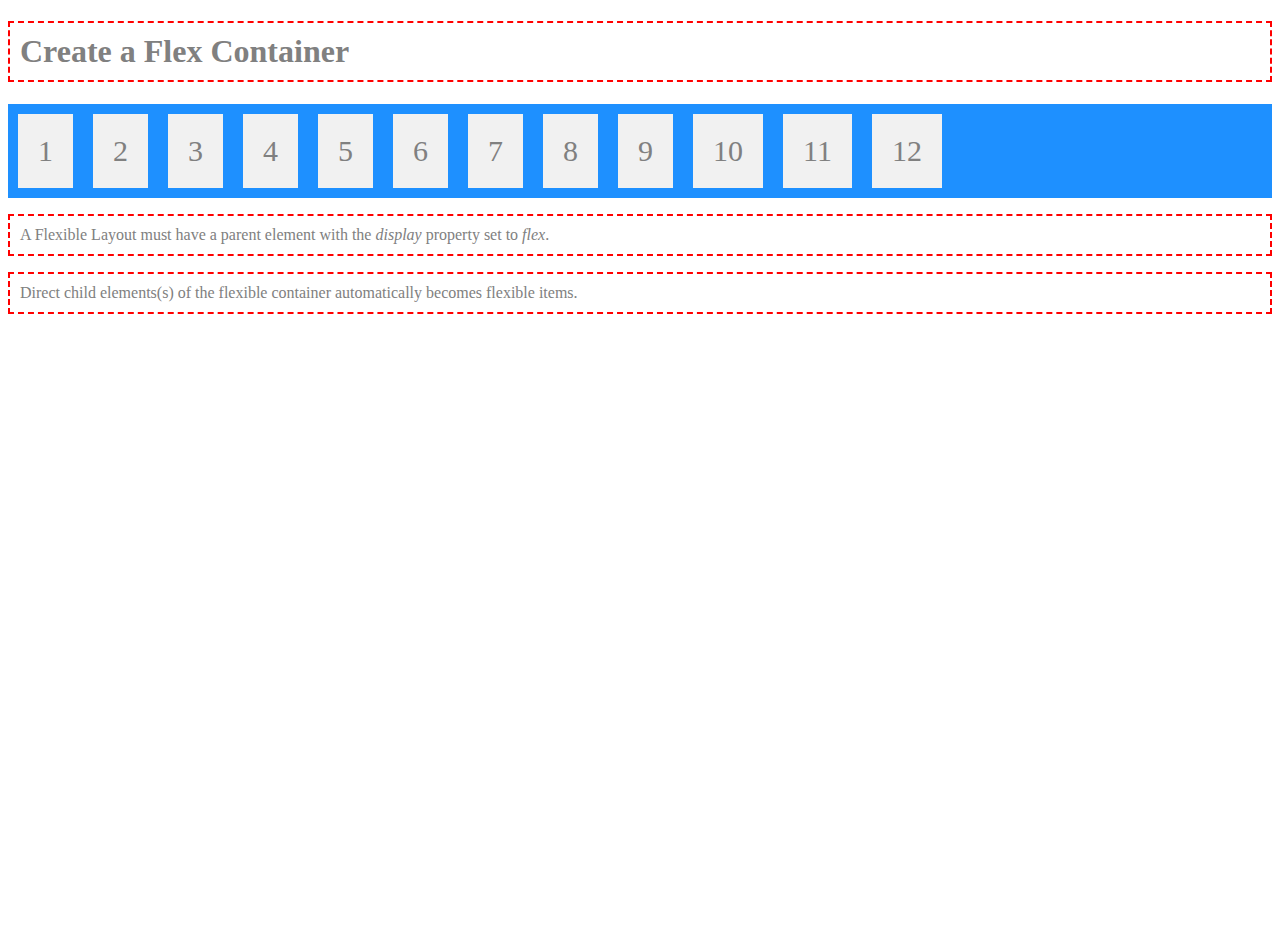
<file: index.html>
<!DOCTYPE html>
<html lang="en">
  <head>
    <meta charset="UTF-8" />
    <meta http-equiv="X-UA-Compatible" content="IE=edge" />
    <meta name="viewport" content="width=device-width, initial-scale=1.0" />
    <link rel="stylesheet" type="text/css" href="style.css" />

    <title>Document</title>
  </head>
  <body>
    <h1>Create a Flex Container</h1>

    <div class="flex-container">
      <div>1</div>
      <div>2</div>
      <div>3</div>
      <div>4</div>
      <div>5</div>
      <div>6</div>
      <div>7</div>
      <div>8</div>
      <div>9</div>
      <div>10</div>
      <div>11</div>
      <div>12</div>
    </div>

    <p>
      A Flexible Layout must have a parent element with the
      <em>display</em> property set to <em>flex</em>.
    </p>

    <p>
      Direct child elements(s) of the flexible container automatically becomes
      flexible items.
    </p>

    <!-- <div class="container">
      <h1 class="main-page">The main page.</h1>
      <p>
        Lorem ipsum dolor sit amet consectetur adipisicing elit. Exercitationem
        voluptate dolores omnis aliquam id aliquid pariatur, ratione eligendi
        quibusdam deleniti ullam laboriosam reiciendis placeat consequatur
        libero quos alias provident eos. Aut fugit eius earum unde dolores, odit
        facere corrupti? Voluptate molestias voluptatum, distinctio harum
        dignissimos eligendi vel animi reiciendis nihil fugit fuga pariatur odio
        sed alias maxime facere id inventore! Sed, consequatur incidunt
        voluptatem ea neque enim? Ipsa, beatae voluptas! Suscipit, recusandae
        magni totam sint culpa fuga inventore tenetur, perspiciatis unde sed
        neque natus iusto est possimus at. Repellendus, dignissimos?
      </p>
    </div>
    <button class="click" id="click">click</button> -->
    <script src="./app.js"></script>
  </body>
</html>
</file>
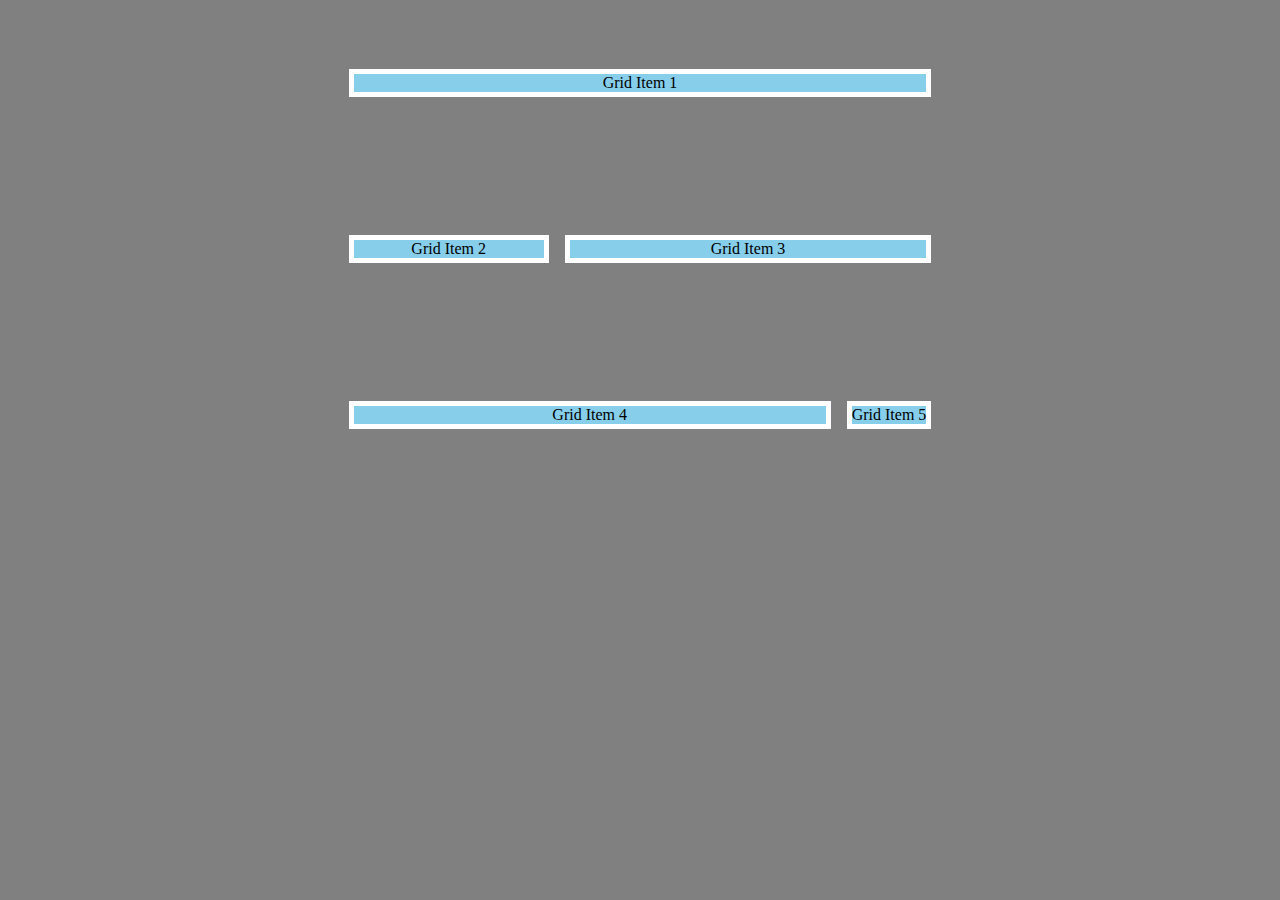
<file: grid/index.html>
<!DOCTYPE html>
<html lang="en">
  <head>
    <meta charset="UTF-8" />
    <meta http-equiv="X-UA-Compatible" content="IE=edge" />
    <meta name="viewport" content="width=device-width, initial-scale=1.0" />
    <link rel="stylesheet" href="grid.css" />
    <title>Document</title>
  
  </head>
  <body>
    <div class="grid-container">
      <div class="grid-item grid-item-1">Grid Item 1</div>
      <div class="grid-item grid-item-2">Grid Item 2</div>
      <div class="grid-item grid-item-3">Grid Item 3</div>
      <div class="grid-item grid-item-4">Grid Item 4</div>
      <div class="grid-item grid-item-5">Grid Item 5</div>
    </div>
  </body>
</html>
</file>
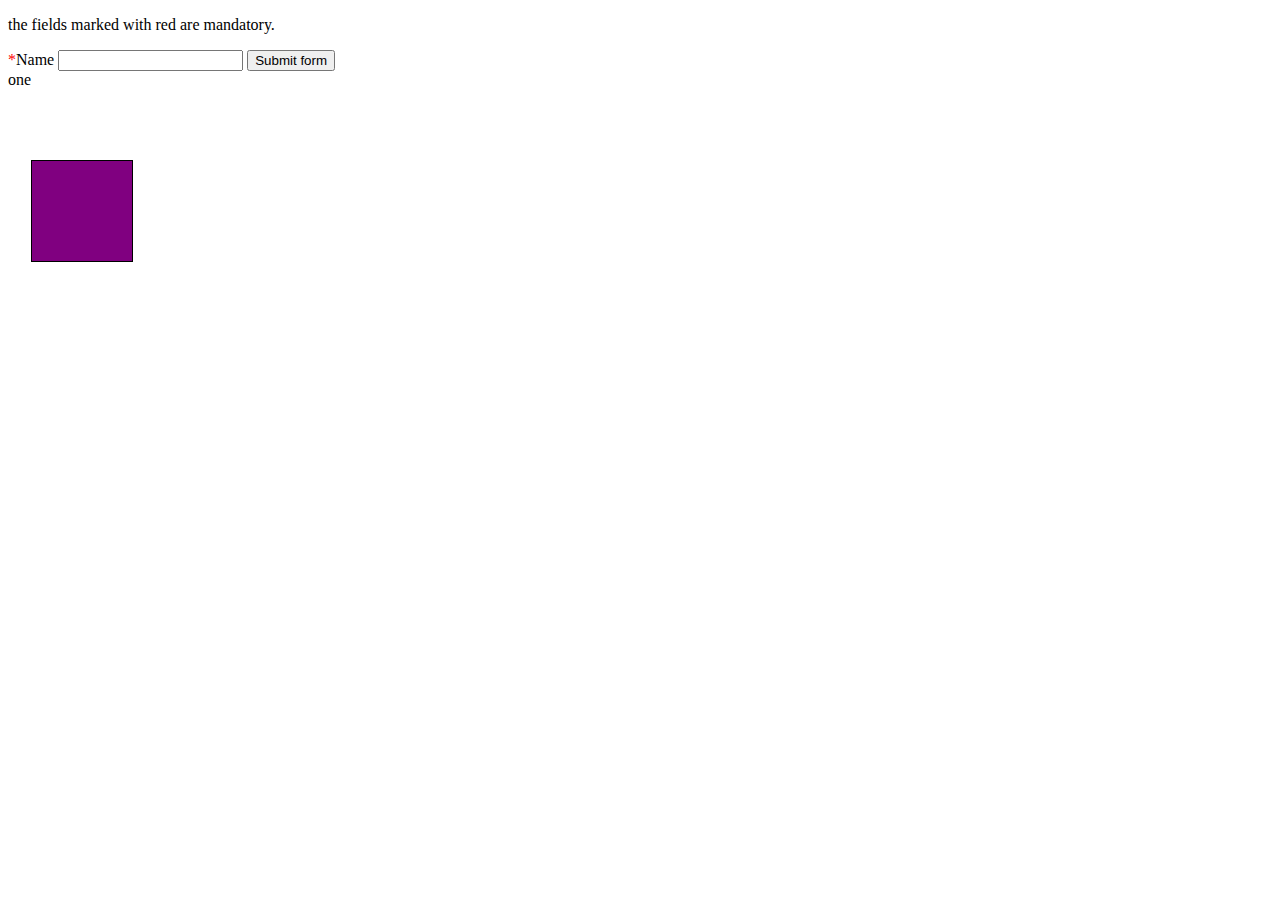
<file: pseudoselectors/index.html>
<!DOCTYPE html>
<html lang="en">
  <head>
    <meta charset="UTF-8" />
    <meta http-equiv="X-UA-Compatible" content="IE=edge" />
    <meta name="viewport" content="width=device-width, initial-scale=1.0" />
    <link rel="stylesheet" href="./style.css" />
    <title>Document</title>
  </head>
  <body>
    <p>the fields marked with red are mandatory.</p>
    <label class="required">Name </label>
    <input type="text" required value="" />

    <button data-tooltip="Tooltip">Submit form</button>
    <div one class="one">one</div>
    <script src=""></script>
  </body>
</html>
</file>
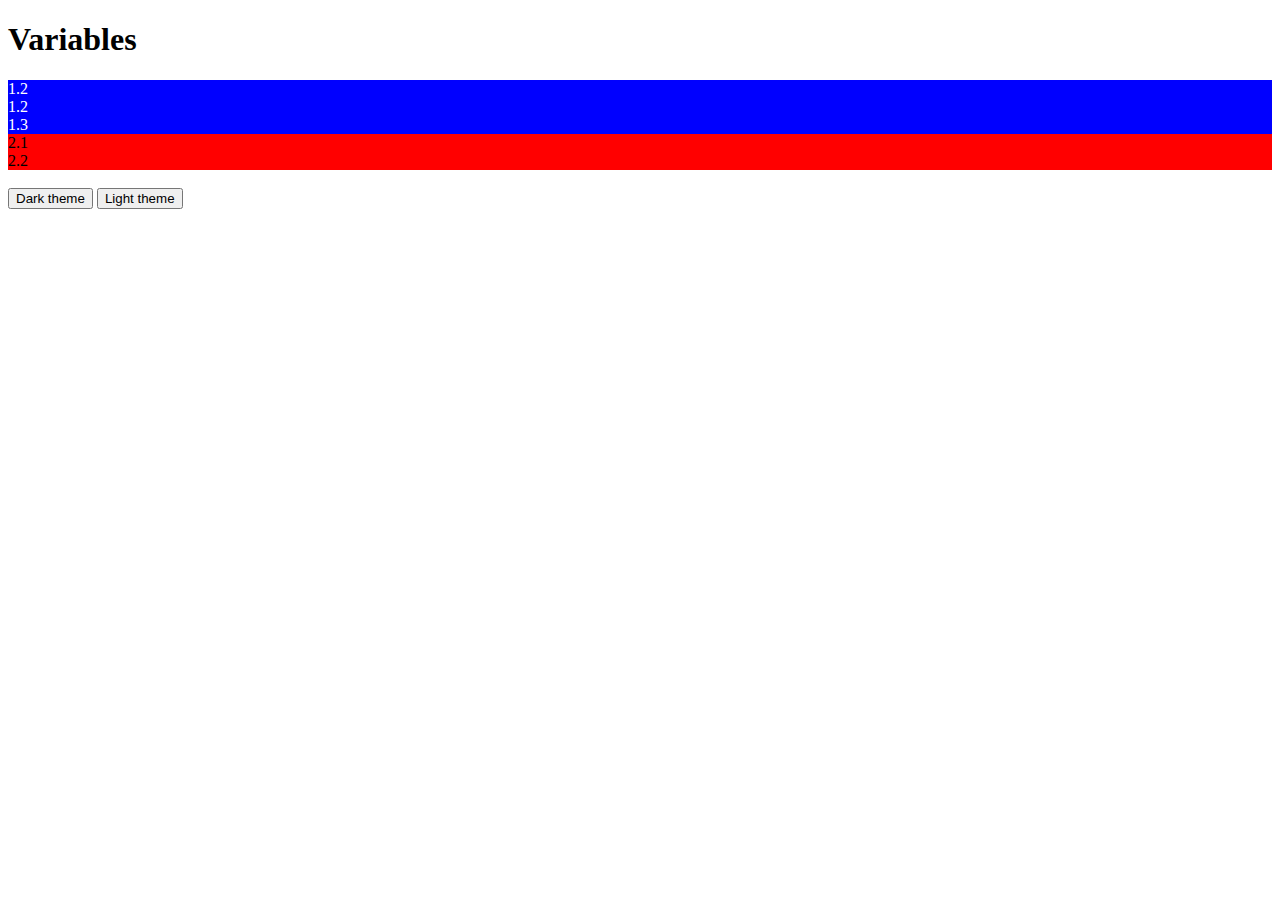
<file: variables/index.html>
<!DOCTYPE html>
<html lang="en">
  <head>
    <meta charset="UTF-8" />
    <meta http-equiv="X-UA-Compatible" content="IE=edge" />
    <meta name="viewport" content="width=device-width, initial-scale=1.0" />
    <link rel="stylesheet" href="variables.css" />
    <title>Document</title>
  </head>
  <body>
    <h1>Variables</h1>
    <div class="one">
      <div class="one-one child">1.2</div>
      <div class="one-two child">1.2</div>
      <div class="one-three child">1.3</div>
    </div>

    <div class="two">
      <div class="one-one child">2.1</div>
      <div class="one-two child">2.2</div>
    </div>

    <br />
    <button id="dark-theme-btn">Dark theme</button>
    <button id="dark-theme-btn">Light theme</button>
  </body>
</html>
</file>
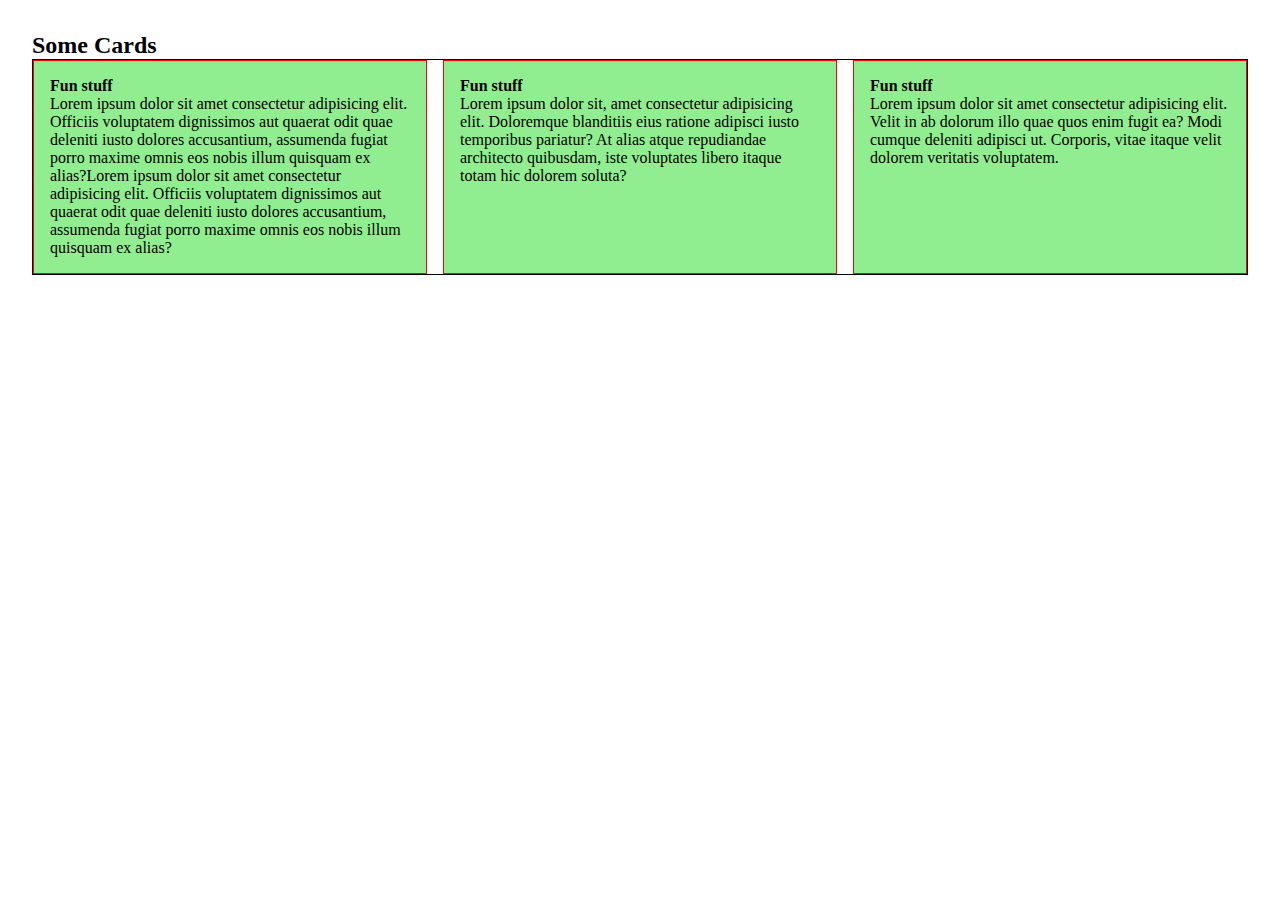
<file: flexbox/flexbox.html>
<!DOCTYPE html>
<html lang="en">
  <head>
    <meta charset="UTF-8" />
    <meta http-equiv="X-UA-Compatible" content="IE=edge" />
    <meta name="viewport" content="width=device-width, initial-scale=1.0" />
    <link rel="stylesheet" href="./flexbox.css" />
    <title>Document</title>
    <style>
      div.columns {
        border: 1px solid black;
        display: flex;
        justify-content: space-evenly;
        gap: 1rem;
      }

      .columns > * {
        border: 1px solid red;
        background: lightgreen;
        flex-grow: 1;
        flex-shrink: 1;
        flex-basis: 0;
        padding: 1em;
      }

      section {
        padding: 2em;
      }
    </style>
  </head>
  <body>
    <section>
      <h2>Some Cards</h2>
      <div class="columns">
        <article class="card">
          <h4>Fun stuff</h4>
          <p>
            Lorem ipsum dolor sit amet consectetur adipisicing elit. Officiis
            voluptatem dignissimos aut quaerat odit quae deleniti iusto dolores
            accusantium, assumenda fugiat porro maxime omnis eos nobis illum
            quisquam ex alias?Lorem ipsum dolor sit amet consectetur adipisicing
            elit. Officiis voluptatem dignissimos aut quaerat odit quae deleniti
            iusto dolores accusantium, assumenda fugiat porro maxime omnis eos
            nobis illum quisquam ex alias?
          </p>
        </article>
        <article class="card">
          <h4>Fun stuff</h4>
          <p>
            Lorem ipsum dolor sit, amet consectetur adipisicing elit. Doloremque
            blanditiis eius ratione adipisci iusto temporibus pariatur? At alias
            atque repudiandae architecto quibusdam, iste voluptates libero
            itaque totam hic dolorem soluta?
          </p>
        </article>
        <article class="card">
          <h4>Fun stuff</h4>
          <p>
            Lorem ipsum dolor sit amet consectetur adipisicing elit. Velit in ab
            dolorum illo quae quos enim fugit ea? Modi cumque deleniti adipisci
            ut. Corporis, vitae itaque velit dolorem veritatis voluptatem.
          </p>
        </article>
      </div>
    </section>
  </body>
</html>
</file>
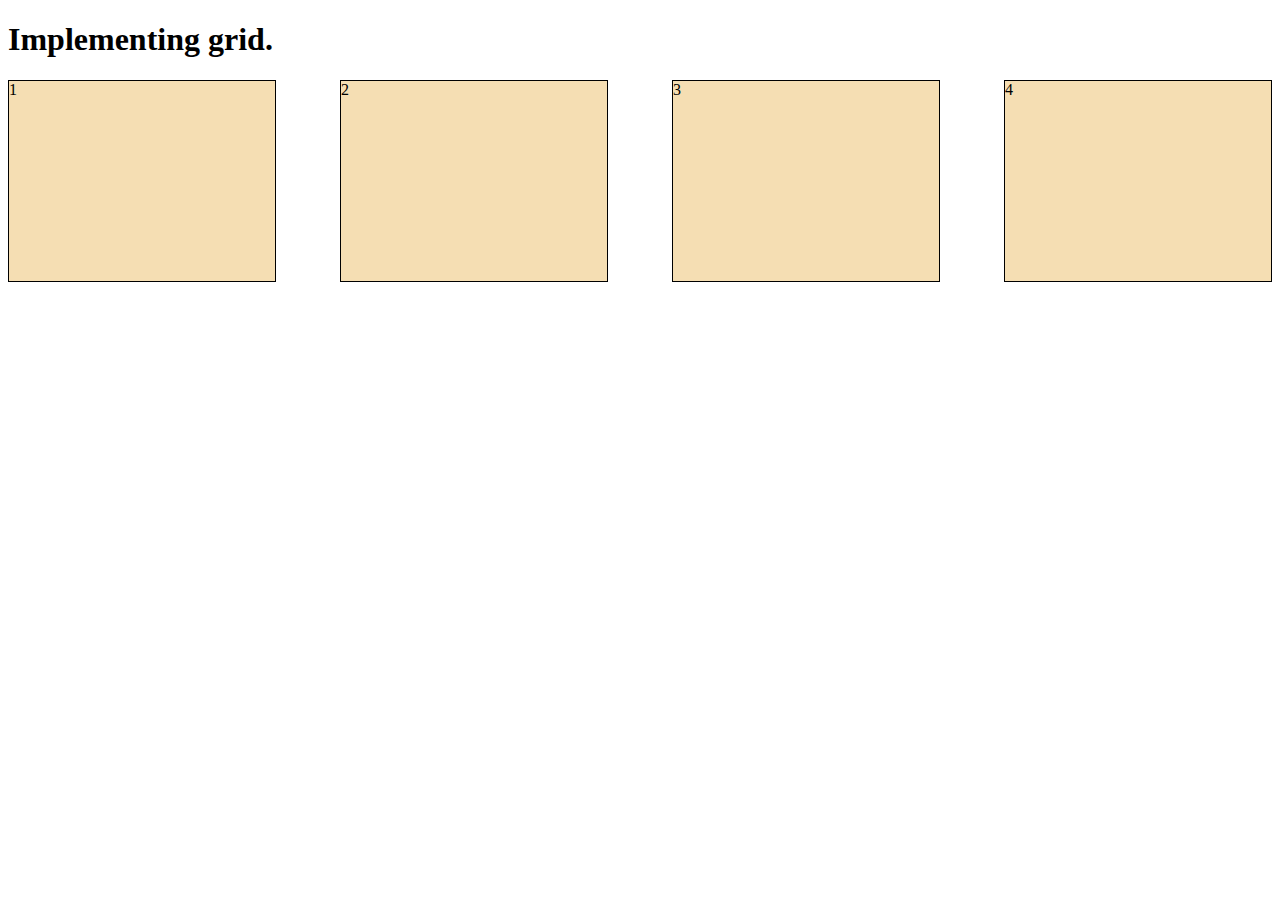
<file: flexbox/second.html>
<!DOCTYPE html>
<html lang="en">
  <head>
    <meta charset="UTF-8" />
    <meta http-equiv="X-UA-Compatible" content="IE=edge" />
    <meta name="viewport" content="width=device-width, initial-scale=1.0" />
    <title>Document</title>
    <style>
      .flex {
        text-align: center;
        display: flex;
        gap: 4rem;
        flex-wrap: wrap;
        justify-content: space-between;
      }
      .flex-item {
        width: 200px;
        height: 200px;
        border: 1px solid black;
        display: flex;
        text-align: center;
        background-color: wheat;
      }
      .one {
        flex-grow: 1;
        text-align: center;
      }
      .two {
        flex-grow: 1;
      }
      .three {
        flex-grow: 1;
      }
      .four {
        flex-grow: 1;
      }
    </style>
  </head>
  <body>
    <h1>Implementing grid.</h1>
    <div class="flex">
      <div class="flex-item one">1</div>
      <div class="flex-item two">2</div>
      <div class="flex-item three">3</div>
      <div class="flex-item four">4</div>
    </div>
  </body>
</html>
</file>
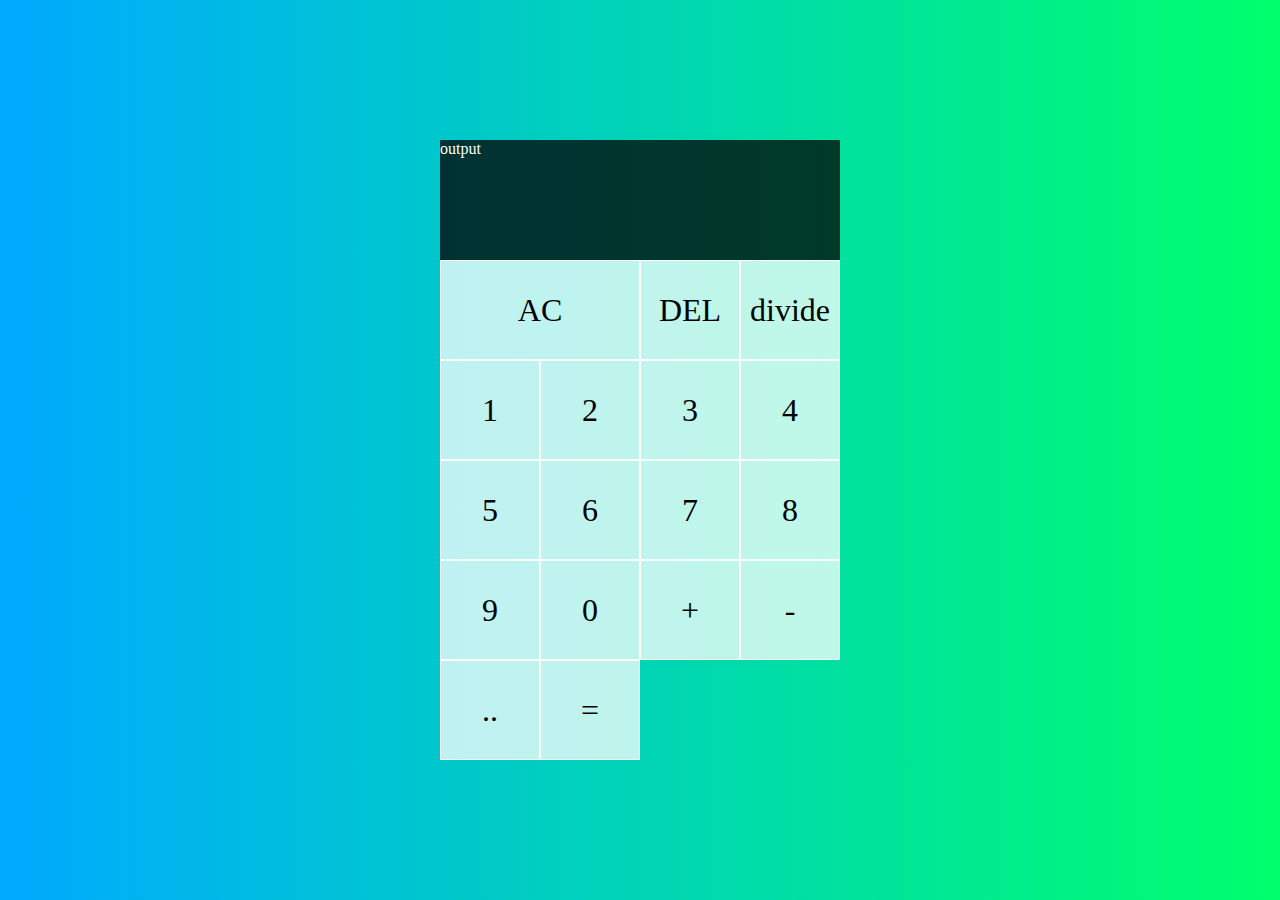
<file: grid/practice.html>
<!DOCTYPE html>
<html lang="en">
  <head>
    <meta charset="UTF-8" />
    <meta http-equiv="X-UA-Compatible" content="IE=edge" />
    <meta name="viewport" content="width=device-width, initial-scale=1.0" />
    <link rel="stylesheet" href="./practice.css" />
    <title>Document</title>
    <style>
      button
    </style>
  </head>
  <body>
    <div class="grid-container">
      <div class="grid-item grid-item-1 output">output</div>
      <button class="grid-item grid-item-2 all-clear">AC</button>
      <button class="grid-item grid-item-3">DEL</button>
      <button class="grid-item grid-item-4">divide</button>
      <button class="grid-item grid-item-5">1</button>
      <button class="grid-item grid-item-5">2</button>
      <button class="grid-item grid-item-5">3</button>
      <button class="grid-item grid-item-5">4</button>
      <button class="grid-item grid-item-5">5</button>
      <button class="grid-item grid-item-5">6</button>
      <button class="grid-item grid-item-5">7</button>
      <button class="grid-item grid-item-5">8</button>
      <button class="grid-item grid-item-5">9</button>
      <button class="grid-item grid-item-5">0</button>
      <button class="grid-item grid-item-5">+</button>
      <button class="grid-item grid-item-5">-</button>
      <button class="grid-item grid-item-5">..</button>
      <button class="grid-item grid-item-5">=</button>
    </div>
  </body>
</html>
</file>
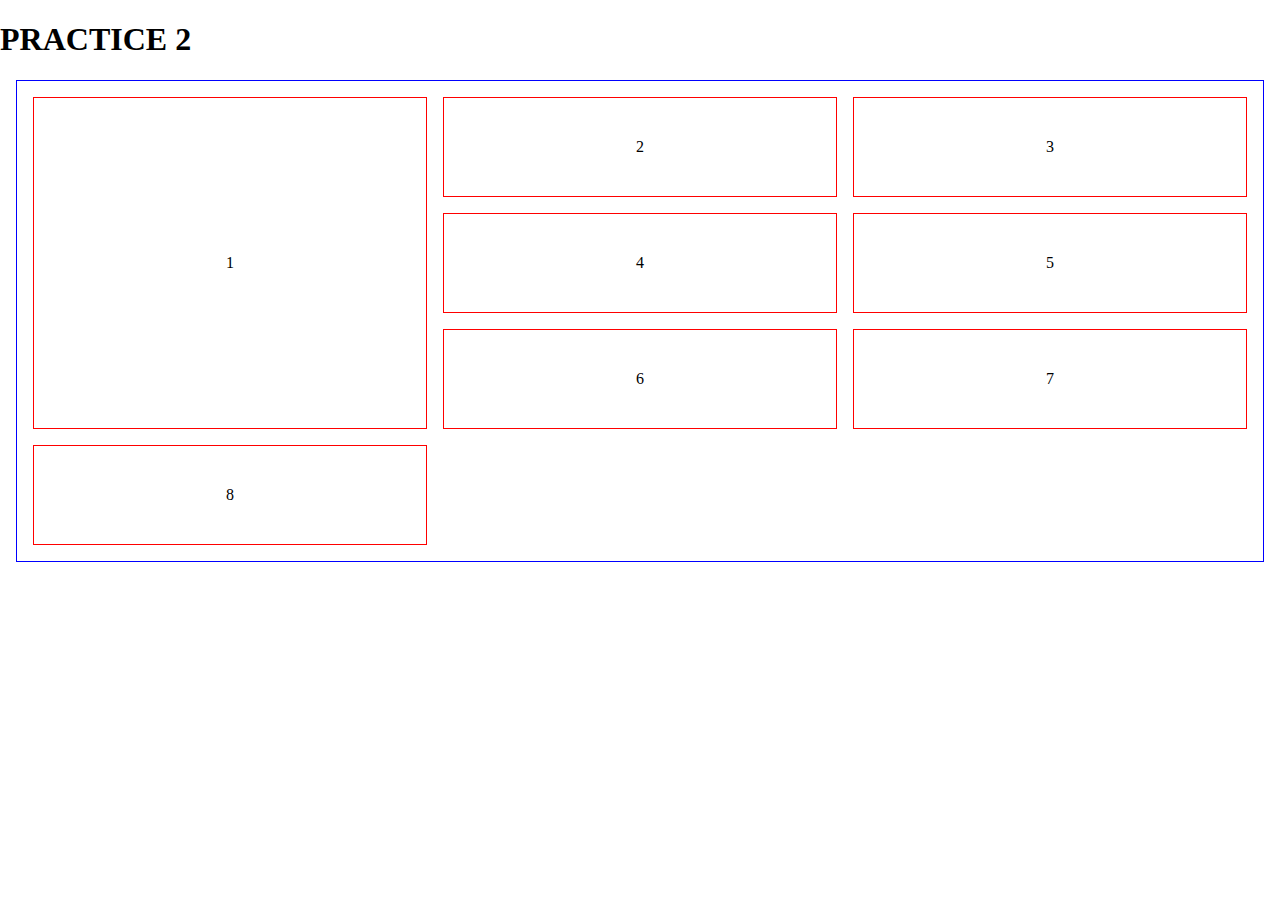
<file: grid/practice2.html>
<!DOCTYPE html>
<html lang="en">
  <head>
    <meta charset="UTF-8" />
    <meta http-equiv="X-UA-Compatible" content="IE=edge" />
    <meta name="viewport" content="width=device-width, initial-scale=1.0" />
    <link rel="stylesheet" href="./practice2.css" />
    <title>Document</title>
  </head>
  <body>
    <div class=""><h1>PRACTICE 2</h1></div>
    <div class="grid-container">
      <div class="item one">1</div>
      <div class="item two">2</div>
      <div class="item three">3</div>
      <div class="item fout">4</div>
      <div class="item five">5</div>
      <div class="item six">6</div>
      <div class="item five">7</div>
      <div class="item six">8</div>
    </div>
  </body>
</html>
</file>
<file: style.css>
html {
  font-size: 16px;
}

body {
  color: grey;
  height: 100vh;
}

h1,
p {
  border: 2px dashed red;
  padding: 10px;
  /* max-width: 90%; */
}

/* .container {
  display: flex;
  gap: 1rem; */
/* flex-direction: column-reverse; */
/* justify-content: center;
  align-items: center;
} */
.flex-container {
  display: flex;
  /* flex-direction: column; */
  background-color: DodgerBlue;
  /* justify-content: center; */
  /* align-items: center; */
  /* flex-wrap: wrap; */
  flex-flow: row wrap;
  align-content: flex-start;
}

.flex-container > div {
  background-color: #f1f1f1;
  margin: 10px;
  padding: 20px;
  font-size: 30px;
}
</file>
<file: grid/grid.css>
body {
  background-color: grey;
}

.grid-container {
  display: grid;
  /* grid-template-columns: repeat(auto-fit, minmax(400px, 1fr)); */
  grid-template-columns: 200px 250px;
  grid-auto-rows: minmax(150px, auto);
  text-align: center;
  grid-gap: 1em;
  align-content: center;
  justify-content: center;
  align-content: center;
  align-items: center;
}

.grid-item-1 {
  grid-column: span 4;
}
.grid-item-2 {
  grid-column: span 1;
}

.grid-item-3 {
  grid-column: span 3;
}
.grid-item-4 {
  grid-column: span 3;
}
.grid-item-5 {
  /* grid-column: 1/5; */
}

.grid-item {
  background-color: skyblue;
  border: 2px solid white;
  border-width: 5px;
  gap: 1em;
}

/* @media only screen and (max-width: 600px) {
  .grid-container {
    grid-auto-flow: row;
  }
} */
</file>
<file: pseudoselectors/style.css>
.required::before {
  content: "*";
  color: red;
}

[data-tooltip]::after {
  position: relative;
}
.one::after {
  content: "";
  position: absolute;
  top: 10rem;
  border: 1px solid black;
  height: 100px;
  width: 100px;
  background-color: purple;
}
</file>
<file: variables/variables.css>
:root {
  --div-background-color: red;
  --text-color: black;
  --div-padding: 10px;
  --div-margin: 10px;
}

.child {
  background-color: var(--div-background-color);
  color: var(--text-color);
}

.one {
  --div-background-color: blue;
  --text-color: white;
}
</file>
<file: flexbox/flexbox.css>
*,
*::after,
*::before {
  box-sizing: border-box;
  padding: 0;
  margin: 0;
}
</file>
<file: grid/practice.css>
*,
*::after,
*::before {
  box-sizing: border-box;
  font-family: Gotham Rounded, sans serif;
}

body {
  padding: 0;
  margin: 0;
  background: linear-gradient(to right, #00aaff, #00ff6c);
  /* background-color: lightblue; */
}
.grid-container {
  display: grid;
  justify-content: center;
  align-content: center;
  grid-template-columns: repeat(4, 100px);
  grid-template-rows: minmax(120px, auto) repeat(5, 100px);
  height: 100vh;
}

.grid-container > button {
  cursor: pointer;
  font-size: 2rem;
  border: 1px solid white;
  outline: none;
  background-color: rgba(255, 255, 255, 0.75);
}
.grid-container > button:hover {
  background-color: rgba(255, 255, 255, 0.9);
}

.output {
  grid-column: 1/-1;
  background-color: rgba(0, 0, 0, 0.75);
  color: white;
  word-wrap: break-word;
  word-break: break-all;
}

.all-clear {
  grid-column: 1 / span 2;
}
</file>
<file: grid/practice2.css>
*,
*::after,
*::before {
  box-sizing: border-box;
}

body {
  margin: 0 auto;
  padding: 0;
}
.grid-container {
  display: grid;
  height: 100%;
  border: 1px solid blue;
  grid-template-columns: repeat(auto-fit, minmax(300px, 1fr));
  /* grid-template-rows: repeat(6, 100px); */
  grid-auto-rows: 100px;
  gap: 1em;
  margin: 1rem;
  padding: 1rem;
}

.item {
  display: grid;
  place-items: center;
  /* align-content: center; */
  /* text-align: center; */
  border: 1px solid red;
}

.one {
  grid-row: span 3 / auto;
}
</file>
